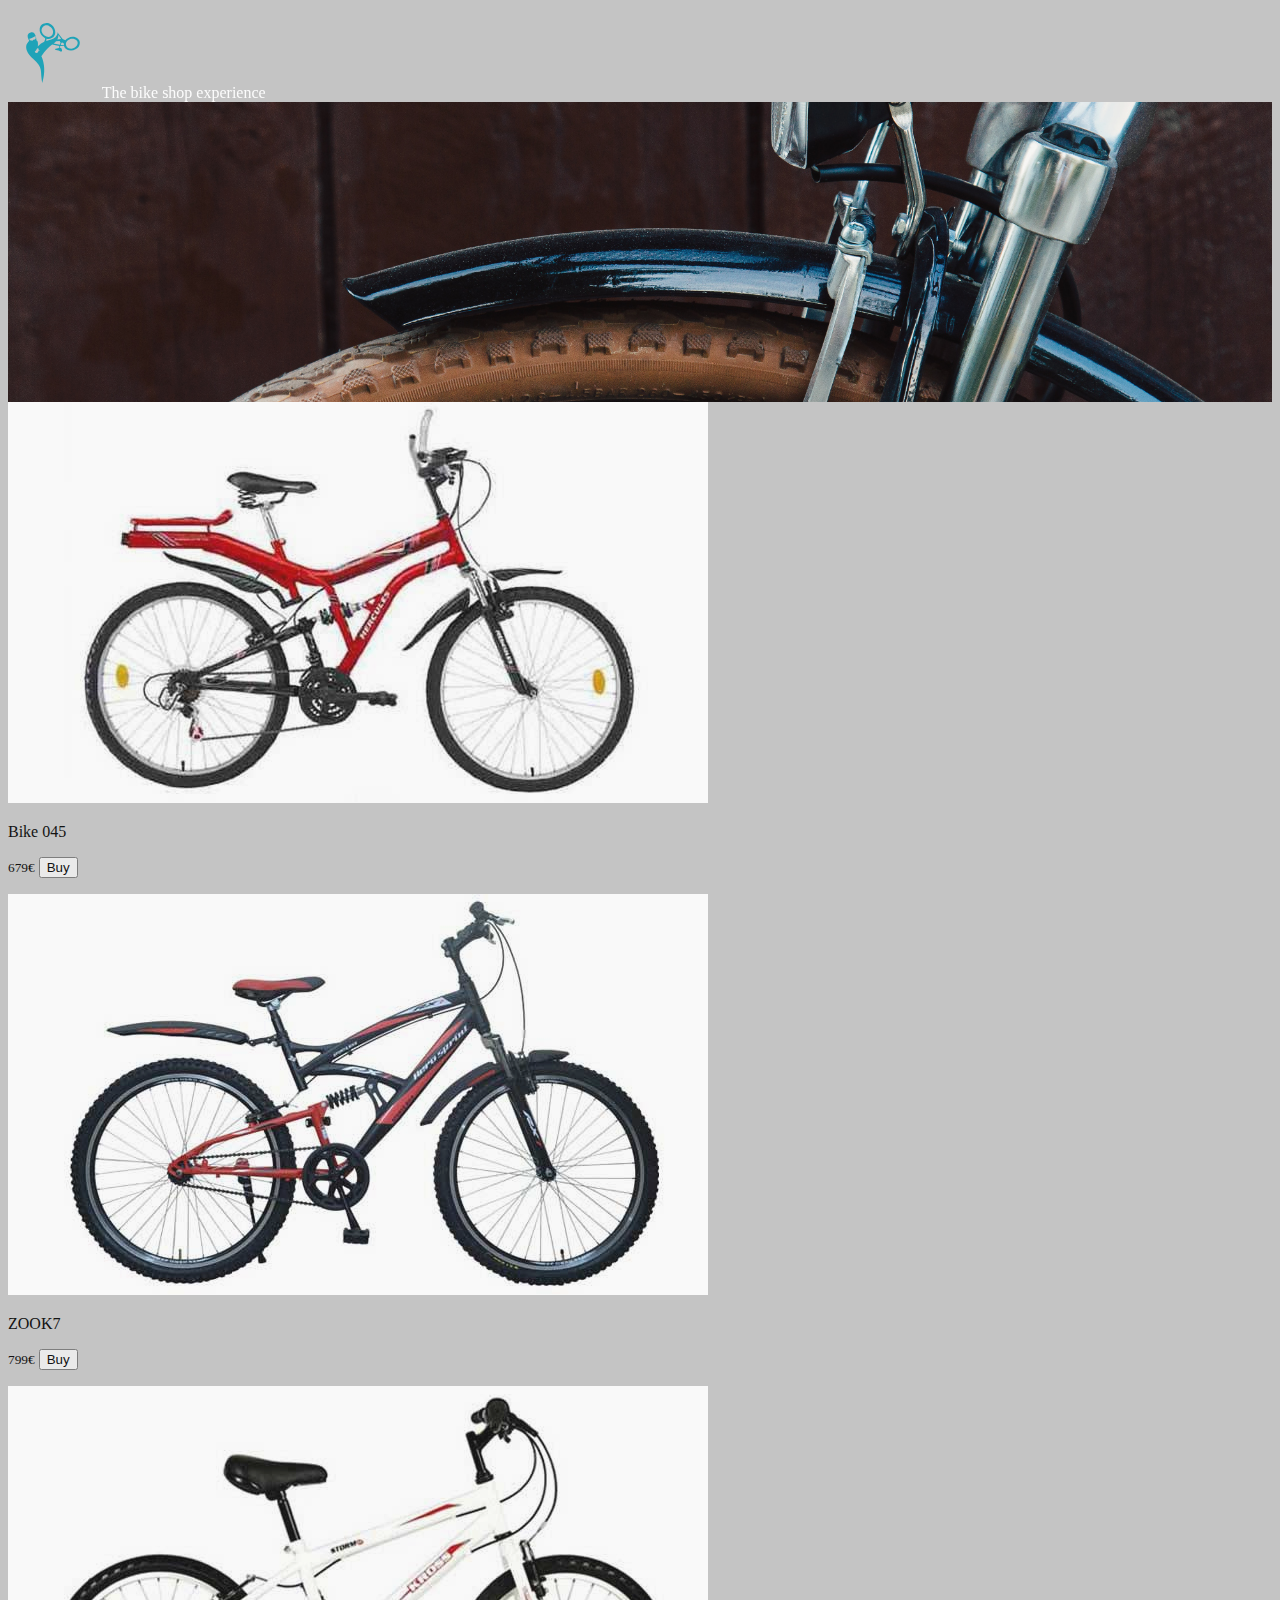
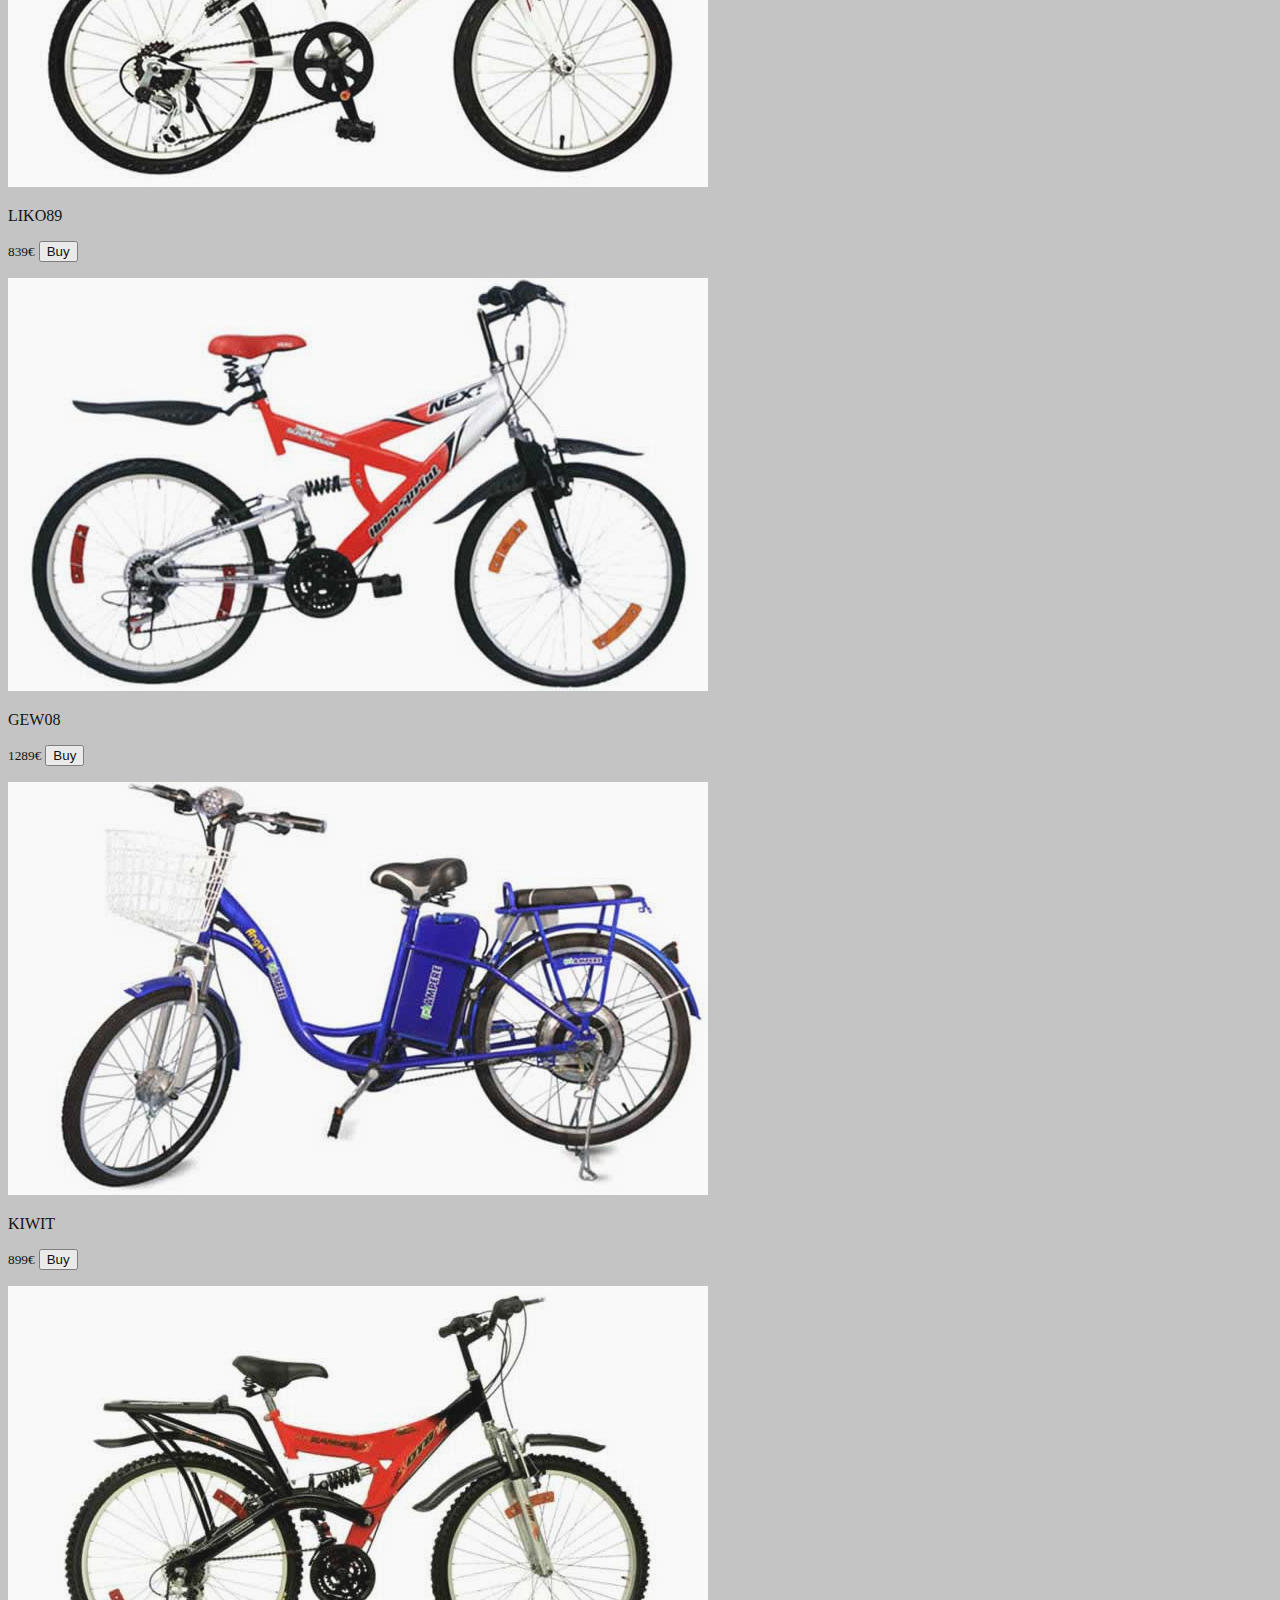
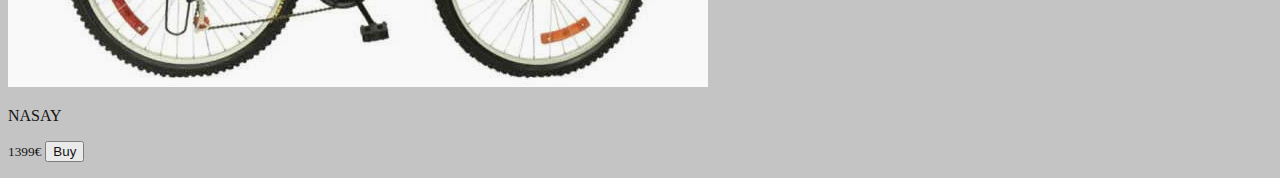
<file: index.html>
<!DOCTYPE html>
<html lang="en">
<head>
    <meta charset="UTF-8">
    <meta http-equiv="X-UA-Compatible" content="IE=edge">
    <meta name="viewport" content="width=device-width, initial-scale=1.0">
    <title>Shop</title>
    <link href="https://cdn.jsdelivr.net/npm/bootstrap@5.1.3/dist/css/bootstrap.min.css" rel="stylesheet" integrity="sha384-1BmE4kWBq78iYhFldvKuhfTAU6auU8tT94WrHftjDbrCEXSU1oBoqyl2QvZ6jIW3" crossorigin="anonymous">
    <link rel="stylesheet" href="style.css">
</head>
<body>
  <div class="container-fluid bg-dark ">
    <div class="row  ">
        <a href="" class="c">
            <img class="logo" src="bike-logo.svg" width="100" height="100">
            The bike shop experience
        </a>
    </div>
</div>
    
      <div class="row ">
      <div class="grde-img col-12">

      </div>
        </div>
    </div>













  
    <div class="container mt-5">
        <div class="row justify-content-center">

            <div class="card col-10 col-sm-5 align-items-center mx-4 my-3" style="width: 18rem;">
                <img src="bike-1.jpg" class="card-img-top" alt="...">
                <div class="card-body">
                  <p class="card-text">Bike 045</p>
                  <p> <small>679€</small> <button type="button" class="btn btn-outline-danger">Buy</button></p>
                </div>
              </div>

              <div class="card col-10 col-sm-5 align-items-center mx-4 my-3" style="width: 18rem;">
                <img src="bike-2.jpg" class="card-img-top" alt="...">
                <div class="card-body">
                  <p class="card-text">ZOOK7</p>
                  <p> <small>799€</small> <button type="button" class="btn btn-outline-dark">Buy</button></p>
                </div>
              </div>

              <div class="card col-10 col-sm-5 align-items-center mx-4 my-3" style="width: 18rem;">
                <img src="bike-3.jpg" class="card-img-top" alt="...">
                <div class="card-body">
                  <p class="card-text">LIKO89</p>
                  <p> <small>839€</small> <button type="button" class="btn btn-outline-danger">Buy</button></p>
                 </div>
              </div>

           

          

              <div class="card col-10 col-sm-5 align-items-center mx-4 my-3" style="width: 18rem;">
                <img src="bike-4.jpg" class="card-img-top" alt="...">
                <div class="card-body">
                  <p class="card-text">GEW08</p>
                  <p> <small>1289€</small> <button type="button" class="btn btn-outline-dark">Buy</button></p>
                </div>
              </div>

              <div class="card col-10 col-sm-5 align-items-center mx-4 my-3" style="width: 18rem;">
                <img src="bike-5.jpg" class="card-img-top" alt="...">
                <div class="card-body">
                  <p class="card-text">KIWIT</p>
                  <p> <small>899€</small> <button type="button" class="btn btn-outline-danger">Buy</button></p> 
                </div>
              </div>

              <div class="card col-10 col-sm-5 align-items-center mx-4 my-3" style="width: 18rem;">
                <img src="bike-6.jpg" class="card-img-top" alt="...">
                <div class="card-body">
                  <p class="card-text">NASAY</p>
                  <p> <small>1399€</small> <button type="button" class="btn btn-outline-dark">Buy</button></p>   
                </div>
              </div>
            </div>

    </div>
    




    <script src="https://code.jquery.com/jquery-3.2.1.slim.min.js" integrity="sha384-KJ3o2DKtIkvYIK3UENzmM7KCkRr/rE9/Qpg6aAZGJwFDMVNA/GpGFF93hXpG5KkN" crossorigin="anonymous"></script>
<script src="https://cdnjs.cloudflare.com/ajax/libs/popper.js/1.12.9/umd/popper.min.js" integrity="sha384-ApNbgh9B+Y1QKtv3Rn7W3mgPxhU9K/ScQsAP7hUibX39j7fakFPskvXusvfa0b4Q" crossorigin="anonymous"></script>
<script src="https://maxcdn.bootstrapcdn.com/bootstrap/4.0.0/js/bootstrap.min.js" integrity="sha384-JZR6Spejh4U02d8jOt6vLEHfe/JQGiRRSQQxSfFWpi1MquVdAyjUar5+76PVCmYl" crossorigin="anonymous"></script>
</body>
</html>
</file>
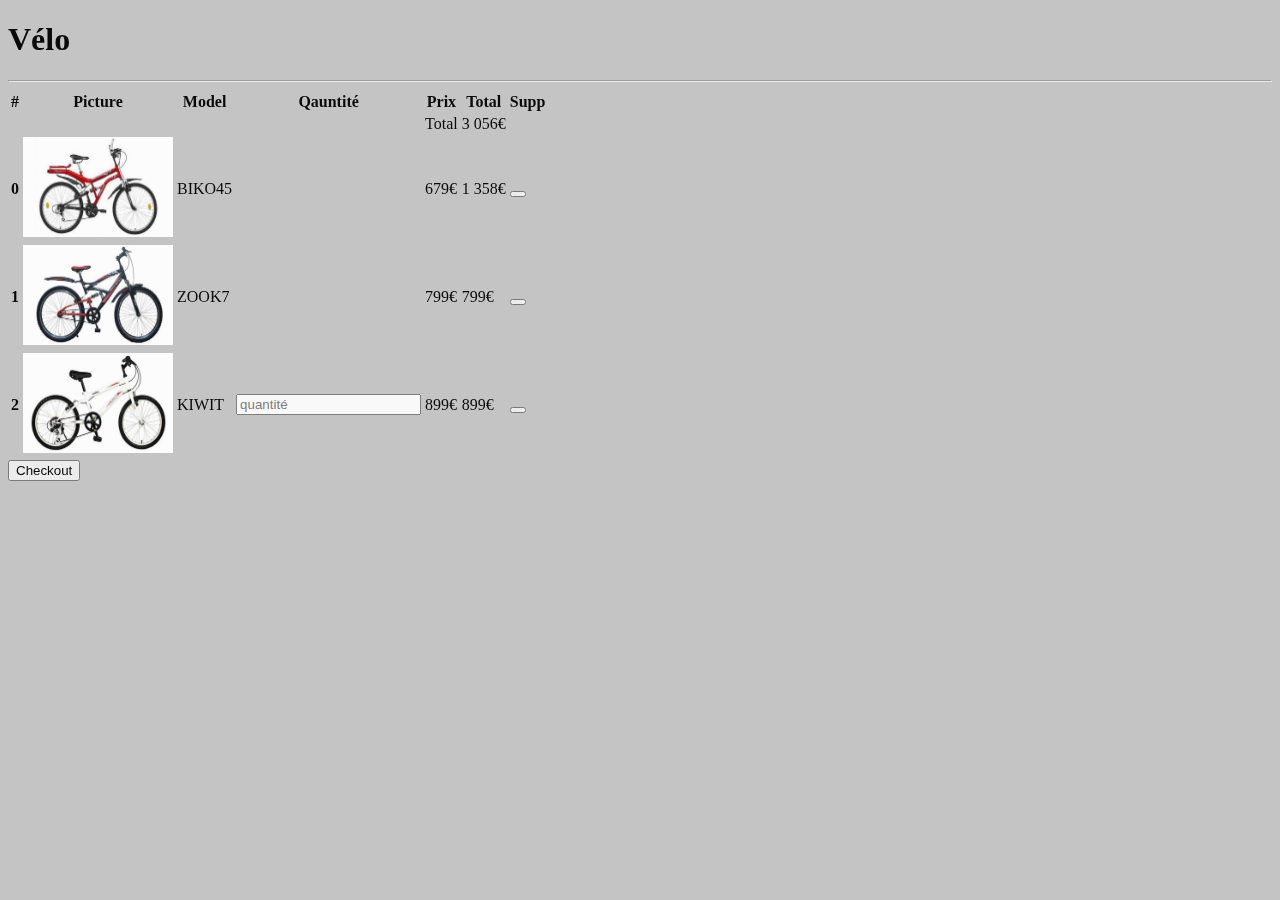
<file: shop.html>
<!DOCTYPE html>
<html lang="en">
<head>
    <meta charset="UTF-8">
    <meta http-equiv="X-UA-Compatible" content="IE=edge">
    <meta name="viewport" content="width=device-width, initial-scale=1.0">
    <link href="https://cdn.jsdelivr.net/npm/bootstrap@5.1.3/dist/css/bootstrap.min.css" rel="stylesheet" integrity="sha384-1BmE4kWBq78iYhFldvKuhfTAU6auU8tT94WrHftjDbrCEXSU1oBoqyl2QvZ6jIW3" crossorigin="anonymous">
    <title>Document</title>
    <link rel="stylesheet" href="style.css">
</head>
<body>


    <h1 class="m-2">Vélo</h1>

<div class="trait"><hr></div>

<div class="container1 justify-content-center">

  
  <table class="table">
    <thead>
      <tr>
        <th scope="col">#</th>
        <th scope="col">Picture</th>
        <th scope="col">Model</th>
        <th scope="col">Qauntité</th>
        <th scope="col">Prix</th>
        <th scope="col">Total</th>
        <th scope="col">Supp</t>
      </tr>
    </thead>
    <tfoot>
    <tfoot>
        <tr >
            <th></th>
            <td></td>
            <td></td>
            <td></td>
            <td>Total </td>
            <td>3 056€</td>
            <td></button></td>
          </tr> 
        </tfoot>
      <tbody>
        <tr>
          <th scope="row">0</th>
          <td><img src="bike-1.jpg" alt="" width="150" height="100"></td>
          <td><p>BIKO45</p></td>
          <td></td>
          <td>679€</td>
          <td>1 358€</td>
          <td><button id="sup"><i class="fas fa-trash-alt" ></i></button></td>
        </tr>
        <tr>
            <th scope="row">1</th>
            <td><img src="bike-2.jpg" alt="" width="150" height="100"></td>
          <td><p>ZOOK7</p></td>
          <td></td>
          <td>799€</td>
          <td>799€</td>
          <td><button id="sup"><i class="fas fa-trash-alt" ></i></button></td>
          </tr>
          <tr>
            <th scope="row">2</th>
            <td><img src="bike-3.jpg" alt="" width="150" height="100"></td>
            <td><p>KIWIT</p></td>
            <td><div class="container bg-dark  ">
                <div class="row">
                    <input type="text" name="" id="" placeholder="quantité">
                    
                      
                    
                </div>
            </div></td>
            <td>899€</td>
            <td>899€</td>
            <td><button id="sup"><i class="fas fa-trash-alt" ></i></button></td>
          </tr>
        </tbody>
    
    </table>
    <div class="row button">
        <div>
        <button type="button" class="btn btn-outline-dark">Checkout</button></p>
        </div>
    </div>
  
  </div>






  <script src="https://code.jquery.com/jquery-3.2.1.slim.min.js" integrity="sha384-KJ3o2DKtIkvYIK3UENzmM7KCkRr/rE9/Qpg6aAZGJwFDMVNA/GpGFF93hXpG5KkN" crossorigin="anonymous"></script>
  <script src="https://cdnjs.cloudflare.com/ajax/libs/popper.js/1.12.9/umd/popper.min.js" integrity="sha384-ApNbgh9B+Y1QKtv3Rn7W3mgPxhU9K/ScQsAP7hUibX39j7fakFPskvXusvfa0b4Q" crossorigin="anonymous"></script>
  <script src="https://maxcdn.bootstrapcdn.com/bootstrap/4.0.0/js/bootstrap.min.js" integrity="sha384-JZR6Spejh4U02d8jOt6vLEHfe/JQGiRRSQQxSfFWpi1MquVdAyjUar5+76PVCmYl" crossorigin="anonymous"></script>
</body>
</html>
</file>
<file: style.css>
.header{
    background-color:rgb(54, 54, 54) ;
    height: 60px;

}

.logo{
    height: 90px;
    width: 90px;
    
}
.grde-img{
    background-image: url(bike-background.jpg);
    height: 300px;
    background-size: cover;
    background-position: center;
}
.c{
    text-decoration: none;
    color: white;
    

}
.container{
    background-color: rgb(196, 196, 196);
    background-size: cover;
    background-position: center;
    opacity: 95%;
}
body{
    background-color: rgb(196, 196, 196);
    background-size: cover;
    background-position: center;
    opacity: 95%;

}
</file>
